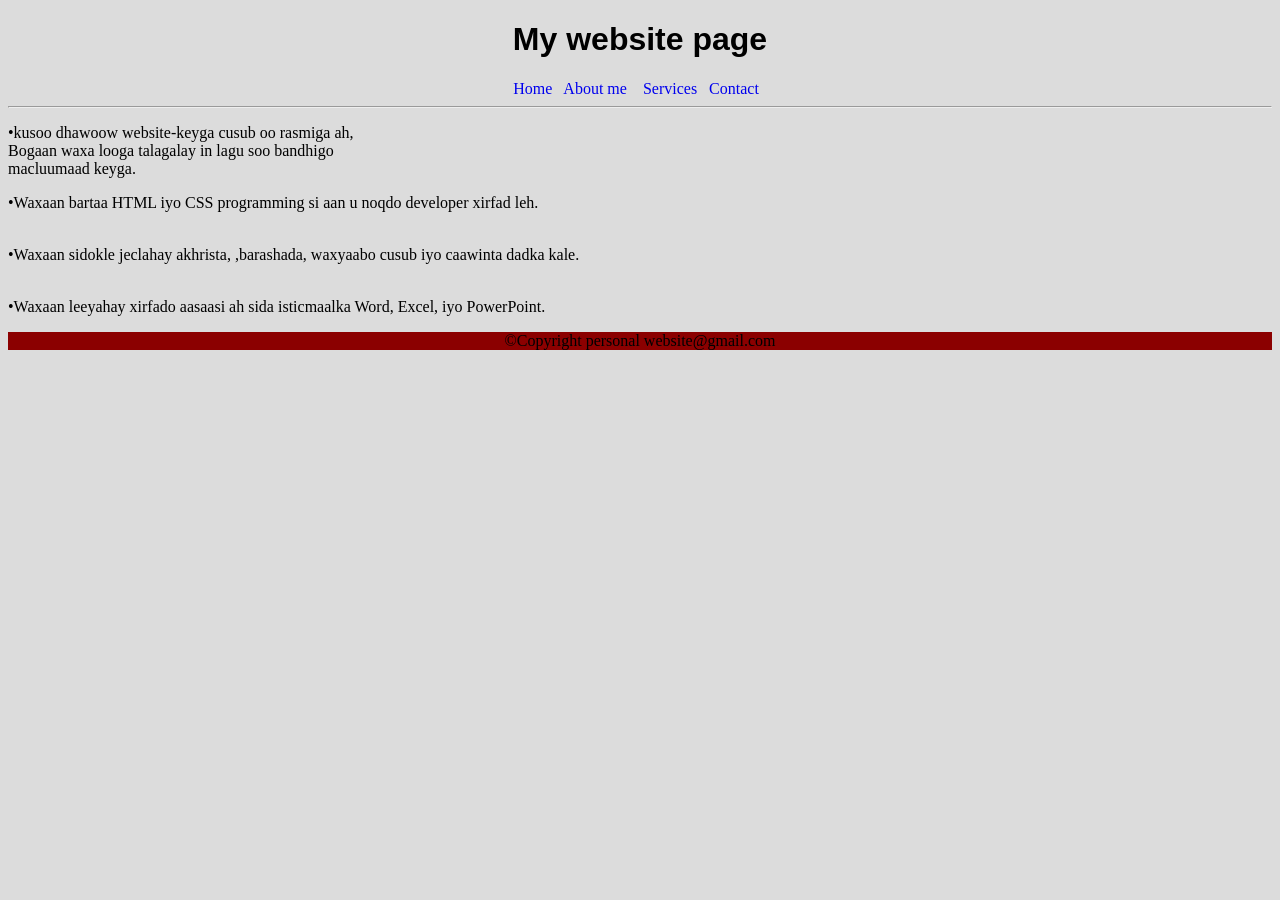
<file: index.html>
<!DOCTYPE html>
<html lang="en">
<head>
  <meta charset="UTF-8">
  <meta http-equiv="X-UA-Compatible" content="IE=Edge">
  <meta name="viewport" content="width=device-width, initial-scale=1">

  <title>Home</title>
  <link rel="stylesheet" href="style.css">
  <header style="text-align: center;"><h1>My website page</h1></header>
  <body style="background-color: gainsboro;"
  
  <head>

   <nav style="text-align: center;">
    <a href="index.html" style="text-decoration:none;">Home</a>&nbsp;&nbsp;
    <a href="About.html" style="text-decoration:none;">About me </a>&nbsp;&nbsp;
    <a href="Services.html" style="text-decoration:none;">Services</a>&nbsp;&nbsp;
    <a href="Contact.html" style="text-decoration:none;">Contact</a>&nbsp;&nbsp;</h3>
    <hr>
    </body>
    </nav>
    </style>
    <main> 
    <p>•kusoo dhawoow website-keyga cusub oo rasmiga ah,<br>Bogaan waxa looga talagalay in lagu soo bandhigo<br> macluumaad keyga.</p>

    <p>•Waxaan bartaa HTML iyo CSS programming si aan u noqdo developer xirfad leh.
    
   <p> <br>•Waxaan sidokle jeclahay akhrista, ,barashada, waxyaabo cusub iyo caawinta dadka kale.</p>
   
   <p> <br>•Waxaan leeyahay xirfado aasaasi ah sida isticmaalka Word, Excel, iyo  PowerPoint.</p>
    
<footer style="text-align: center; background-color: darkred;"<h4>&copy;Copyright personal website@gmail.com</footer></h4>
</head>

</body>
</html>
</file>
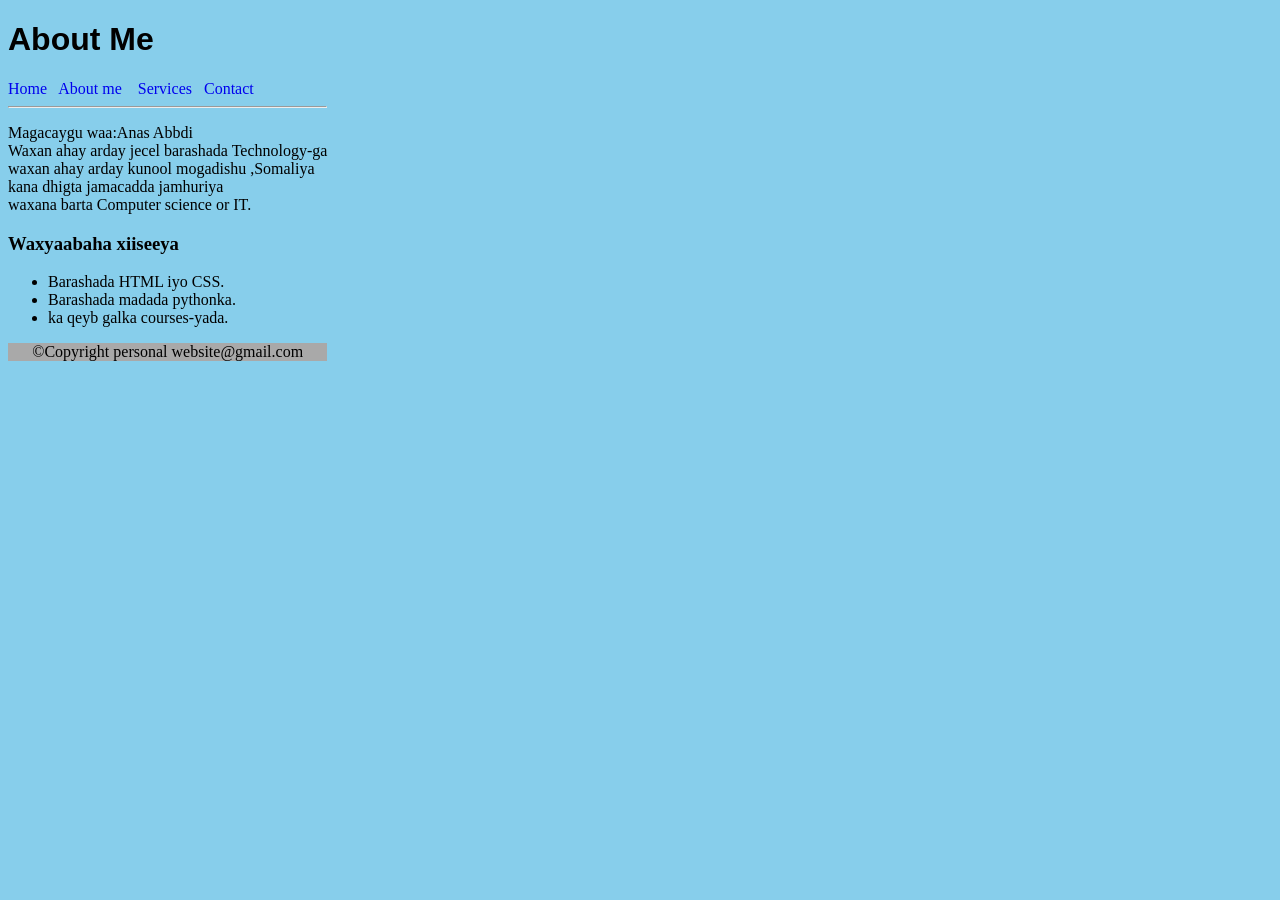
<file: About.html>
<!DOCTYPE html>
<html>

<head>
  <meta charset="UTF-8">
  <meta name="viewport" content="width=device-width, initial-scale=1">
  <title>About</title>
   <link rel="stylesheet" href="style.css">
  <header style=" text-align: left;"><h1>About Me</h1></header>
  <style>
     body{
       
       
       background-color:skyblue;
      }
      nav{
        
        float:left
      }
        
       
</style>
    <body>

  
   <nav>

    <a href="index.html" style="text-decoration:none;">Home</a>&nbsp;&nbsp;
    <a href="About.html" style="text-decoration:none;">About me </a>&nbsp;&nbsp;
    <a href="Services.html" style="text-decoration:none;">Services</a>&nbsp;&nbsp;
    <a href="Contact.html" style="text-decoration:none;">Contact</a>&nbsp;&nbsp;</h3>
    
    <main>
    <hr>
     <p>  Magacaygu waa:Anas Abbdi<br>
     Waxan ahay arday jecel barashada Technology-ga<br>
      waxan ahay arday kunool mogadishu      ,Somaliya<br>
      kana dhigta jamacadda jamhuriya <br>
      waxana barta Computer science or IT.</p>

<header><h3>Waxyaabaha xiiseeya</h3></header>
   <ul> 
   <li>Barashada HTML iyo CSS.</li>
   <li>Barashada madada pythonka.</li>
   <li>ka qeyb galka courses-yada.</li>
   
  
   </ul>
  
  </main>
  
</head>
<footer style="text-align: center; background-color: darkgrey;"<h4>&copy;Copyright  personal website@gmail.com</footer></h4>
  
</body>
</html>
</file>
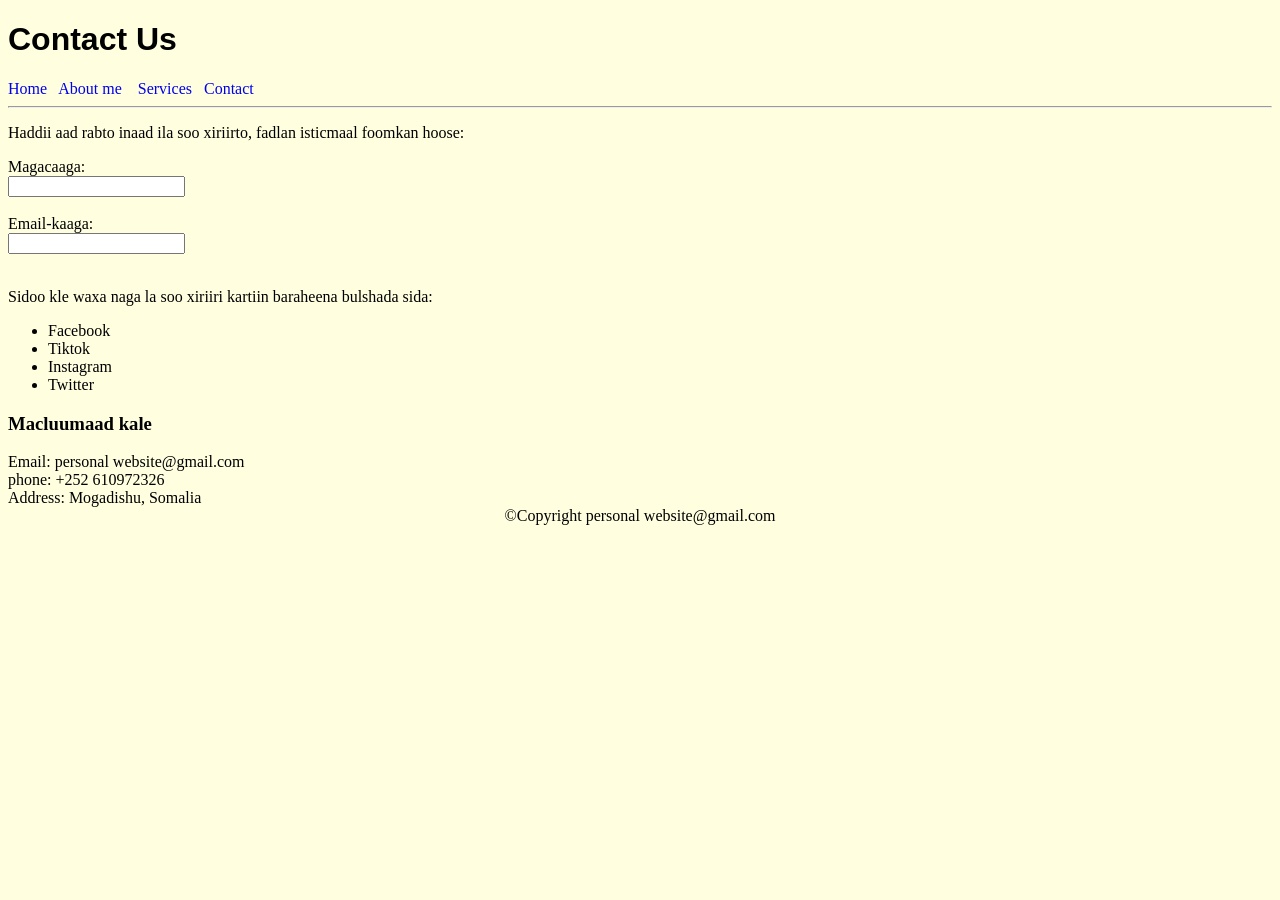
<file: Contact.html>
<!DOCTYPE html>
<html>

<head>
  <meta charset="UTF-8">
  <meta name="viewport" content="width=device-width, initial-scale=1">
  <title>Contact</title>
  <link rel="stylesheet" href="style.css">
</head>
<!DOCTYPE html>
<html lang="en">
<head>
    <meta charset="UTF-8">
    <title>Contact</title>
    <header style="text-align: left;"><h1>Contact Us</h1></header>
</head>

  
<body>
      <nav style="text-align: rigth;">
    <a href="index.html" style="text-decoration:none;">Home</a>&nbsp;&nbsp;
    <a href="About.html" style="text-decoration:none;">About me </a>&nbsp;&nbsp;
    <a href="Services.html" style="text-decoration:none;">Services</a>&nbsp;&nbsp;
    <a href="Contact.html" style="text-decoration:none;">Contact</a>&nbsp;&nbsp;</h3>
    
    <hr>
    
    <main> 

    <p>Haddii aad rabto inaad ila soo xiriirto, fadlan isticmaal foomkan hoose:</p>

    <form>
        <label>Magacaaga:</label><br>
        <input type="text" name="name"><br><br>

        <label>Email-kaaga:</label><br>
        <input type="email" name="email"><br><br>
    <main> 
    <p>Sidoo kle waxa naga la soo xiriiri kartiin baraheena bulshada sida:</p>
    <ul>
        <li>Facebook </li>
        <li>Tiktok</li>
        <li>Instagram </li>
        <li>Twitter </li>
    
    </ul>
    
    <main>
        <p><h3>Macluumaad kale</h3></p>
         Email: personal website@gmail.com<br>
         phone: +252 610972326<br>
         Address: Mogadishu, Somalia
    </main>
    

<footer style="text-align: center;"<h4>&copy;Copyright personal website@gmail.com</footer></h4>

</body>
</html>
  
</body>
</html>
</file>
<file: style.css>
h1{
  font-family: Arial, Helvetica, sans-serif
}
 body{
   background-color: lightyellow;
 }
</file>
